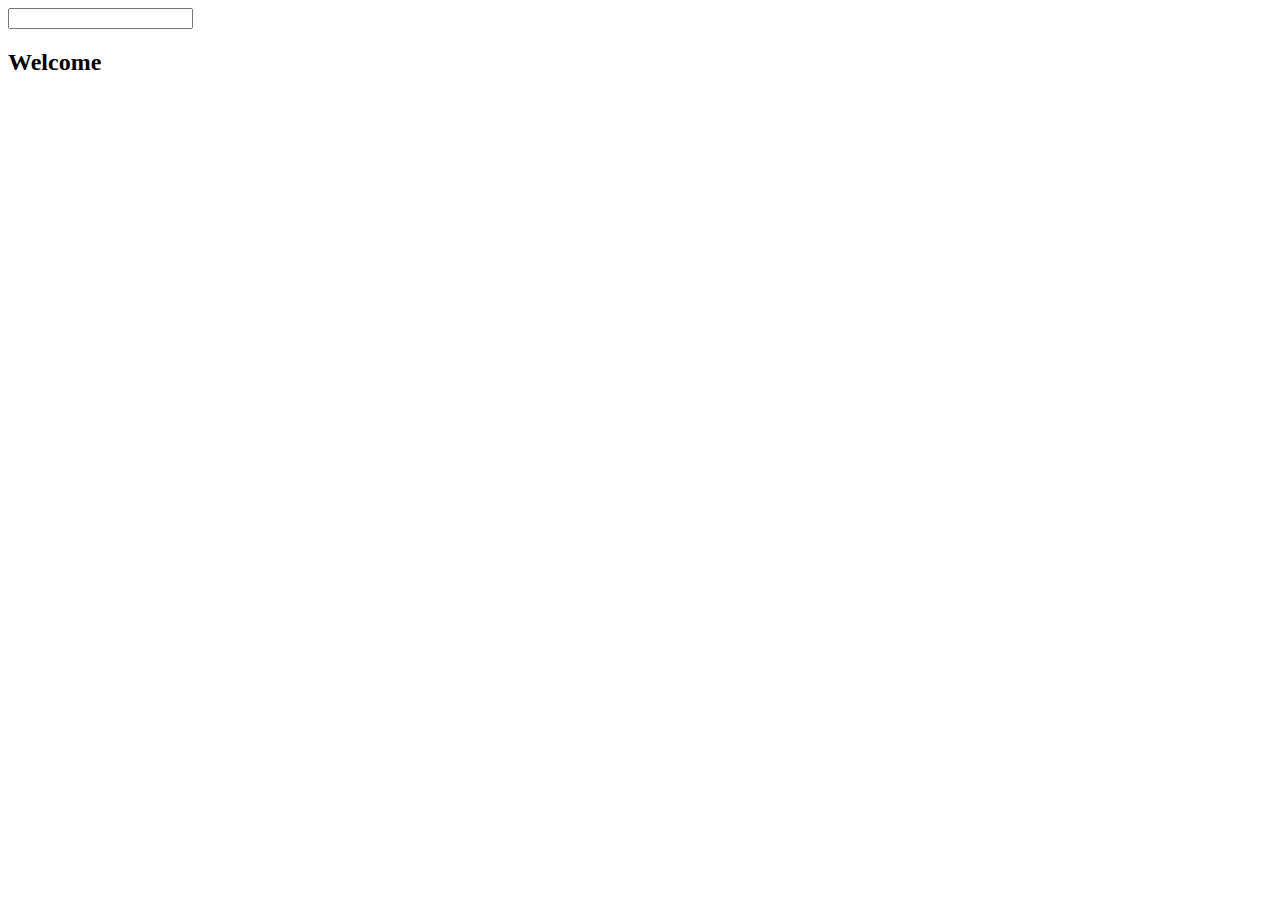
<file: Exercise Files/01_02/finished/angular/index.html>
<!doctype html>
<html lang="en" ng-app>
<head>
  <meta charset="UTF-8">
  <title>Angular Demo</title>
  <script src="lib/angular/angular.min.js"></script>
</head>
<body>
  <input type="text" ng-model="name">
  <h2>Welcome {{name}}</h2>
</body>
</html>
</file>
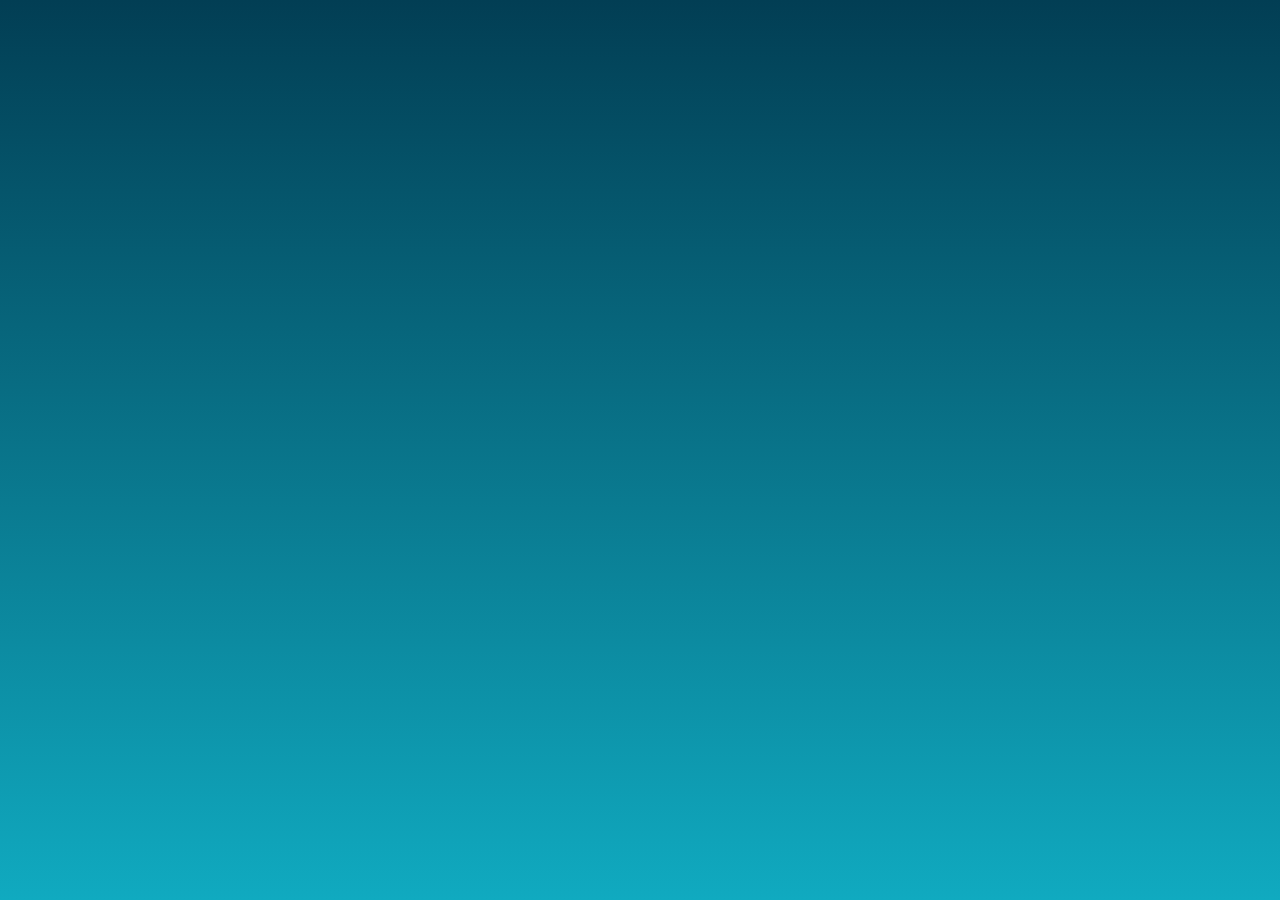
<file: Exercise Files/03_01/finished/angular/index.html>
<!doctype html>
<html lang="en" ng-app="myApp">
<head>
  <meta charset="UTF-8">
  <title>Angular Demo</title>
  <script src="lib/angular/angular.min.js"></script>
  <script src="lib/angular/angular-route.min.js"></script>

  <script src="js/controllers.js"></script>
  <link rel="stylesheet" href="css/style.css">
</head>
<body>
<div class="main" ng-view></div>
</body>
</html>
</file>
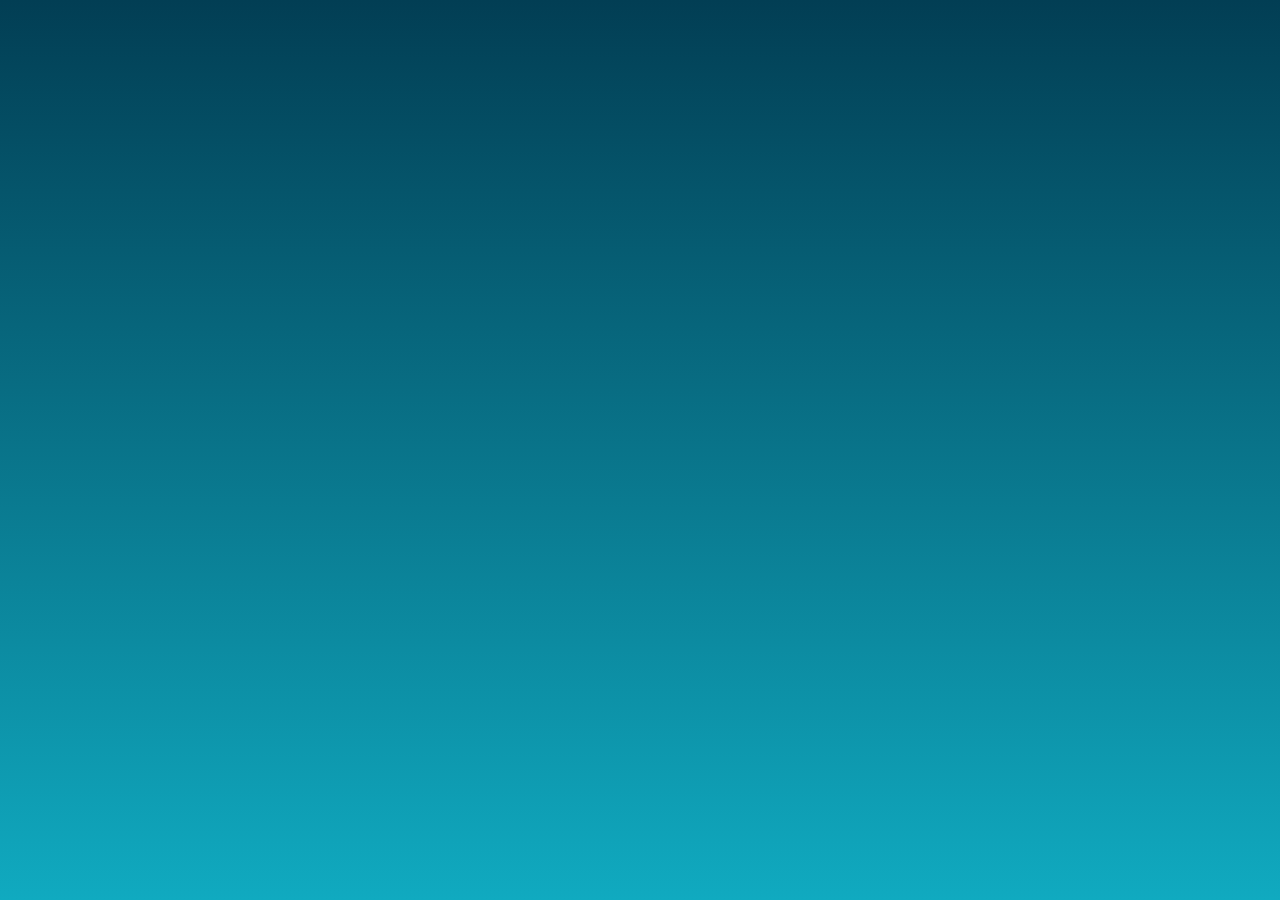
<file: Exercise Files/03_01/start/angular/index.html>
<!doctype html>
<html lang="en" ng-app="myApp">
<head>
  <meta charset="UTF-8">
  <title>Angular Demo</title>
  <script src="lib/angular/angular.min.js"></script>
  <script src="lib/angular/angular-route.min.js"></script>
  <script src="js/controllers.js"></script>
  <link rel="stylesheet" href="css/style.css">
</head>
<body>
<div class="main" ngview>

 </div>
</body>
</html>
</file>
<file: Exercise Files/03_01/finished/angular/css/style.css>
/* @override 
  http://planetoftheweb.com/_/css/styles.css */

@import url("http://fonts.googleapis.com/css?family=Bree+Serif|Merriweather:400,300,700,900|Droid+Sans:400,700");

/* Reset Styles */

html, body, div, span, applet, object, iframe,
h1, h2, h3, h4, h5, h6, p, blockquote, pre,
a, abbr, acronym, address, big, cite, code,
del, dfn, em, img, ins, kbd, q, s, samp,
small, strike, strong, sub, sup, tt, var,
b, u, i, center,
dl, dt, dd, ol, ul, li,
fieldset, form, label, legend,
table, caption, tbody, tfoot, thead, tr, th, td,
article, aside, canvas, details, embed,
figure, figcaption, footer, header, hgroup,
menu, nav, output, ruby, section, summary,
time, mark, audio, video {
  margin: 0;
  padding: 0;
  border: 0;
  font: inherit;
  font-size: 100%;
  vertical-align: baseline; }

html {
  line-height: 1; }

ol, ul {
  list-style: none; }

table {
  border-collapse: collapse;
  border-spacing: 0; }

caption, th, td {
  text-align: left;
  font-weight: normal;
  vertical-align: middle; }

q, blockquote {
  quotes: none; }

  q:before, q:after, blockquote:before, blockquote:after {
    content: "";
    content: none; }

a img {
  border: none; }

article, aside, details, figcaption, figure, footer, header, hgroup, menu, nav, section, summary {
  display: block; }

* {
  -webkit-box-sizing: border-box;
  -moz-box-sizing: border-box;
  box-sizing: border-box; }


/* Base Styles */

.cf:before,
.cf:after {
    content: " "; /* 1 */
    display: table; /* 2 */
}

.cf:after {
    clear: both;
}

html {
  background-color: #023E54; 
  background-image: url(images/fallback-gradient.png); 
  background-image: -webkit-gradient(linear, 0% 0%, 0% 100%, from(#023E54), to(#10AAC0));
  background-image: -webkit-linear-gradient(top, #023E54, #10AAC0); 
  background-image: -moz-linear-gradient(top, #023E54, #10AAC0);
  background-image: -o-linear-gradient(top, #023E54, #10AAC0);
  min-height: 100%;
  height: auto;
}

body  {
  font-family: Merriweather, serif;
  font-size: 1rem;
  line-height: 160%;
  *zoom: 1;
}


h1, h2, h3, h4, h5, h6 {
  font-family: 'Bree Serif', serif;
  font-weight: normal;
  color: #475b62;
  text-shadow: 1px 1px rgb(255,255,255, 1);
}

a {
  color: #145266;
  font-family: Bree Serif, serif;
}

h1{
  color: #145266;
  font-size: 2.2rem;
  line-height: 100%;
  margin-bottom: 10px;
}

h2{ 
  font-size: 1.5rem;
  line-height: 90%;
  color: #c61c6f;
}

h3{ 
  margin-top: 0;
  color: #bd3613;
  line-height: 110%;
  margin-bottom: 5px;
}

p {
  line-height: 1.3rem;
  color: #475B62;
  margin-bottom: 10px;
  font-family: 'Merriweather';
}

a.small {
  line-height: 100%;
  font-size: .9rem;
}


/* Search Styles */

.search {
  background: #063642;
  color: #EEE8D5;
  width: 90%;
  min-width: 320px;
  max-width: 500px;
  margin: 0 auto;
  margin-top: 30px;
  border-radius: 20px;
  padding: 20px 30px;
  z-index: 20;
}

.search h1 {
  color: #EEE8D5;
}

.btn {
    display: inline-block;
    padding: 6px 12px;
    margin-bottom: 0;
    font-size: 1rem;
    line-height: 140%;
    text-align: center;
    text-decoration: none;
    white-space: nowrap;
    vertical-align: middle;
    cursor: pointer;
    border: 1px solid transparent;
    border-radius: 4px;
    background: #C61C6F;
    color: #FCF4DC;
    -webkit-user-select: none;
       -moz-user-select: none;
        -ms-user-select: none;
         -o-user-select: none;
            user-select: none;
}

.btn .btn-left {
  float: left;
}

.btn .btn-right {
  float: right;
}

.btn:hover {
    background: #09576D;
}

.search label {
  display: none;
}

.search input {
  font-family: 'Droid Sans', sans-serif;
  width: 100%;
  padding: 10px 0 10px 15px;
  font-size: 1rem;
  color: #475B62;
  background: rgba(255,255,255,0.4);
  border: 1px solid rgba(255,255,255,0.2);
  border-radius: 10px;
  outline: 0;
}

.search .formgroup input {
  border: 1px solid rgba(0,0,0,0.3);
  display: inline;
  width: auto;
}

.search label.formgroup {
  display: inline;
  width: auto;
}

.search select {
  display: inline;
  padding: 10px 0 10px 15px;
  font-size: 1rem;
  color: #475B62;
  background: rgba(255,255,255,0.4);
  border: 1px solid rgba(0,0,0,0.3);
  border-radius: 10px;
  outline: 0;
}

/* Artist List Styles */

.artistlist {
  background: #EEE8D5;
  width: 50%;
  min-width: 290px;
  max-width:350px;
  margin: 0 auto;
  margin-bottom: 30px;
  border-radius: 0 0 20px 20px;
  opacity: .95;
  z-index: 10;
}

.artistlist ul {
  margin: 0;
  padding: 0;
  background: #FDF6E3;
}

.artistlist li {
  margin: 0;
  padding: 10px 10px 0 10px;
  border-bottom: 1px dotted black;
}

.artistlist a {
  display: block;
  text-decoration: none;
}

.artistlist li:hover {
  background: #FDF6E3;
}

.artist img {
  display: block;
  float: left;
  width: 60px;
  -webkit-border-radius: 12px;
  border-radius: 12px;
  margin-right: 10px;
  margin-bottom: 10px;
}

.artist info {
  display: block;
  float: left;
  padding-left: 120px !important;
}

.artist:last-child {
  border-bottom:none;
}

.artistinfo {
  font-size: 1.1em;
  line-height: 160%;
  background: #EEE8D5;
  color: #0F4150;
  width: 90%;
  min-width: 320px;
  max-width: 620px;
  margin: 0 auto;
  margin-top: 30px;
  margin-bottom: 30px;
  padding: 20px 30px;
  border-radius: 10px;
  z-index: 20;
}

.artistinfo h1{
  font-size: 1.8em;
  margin-bottom: 0;
}

.artistinfo img {
  width: 40%;
  max-width: 130px;
  border-radius: 20px;
}

.artistinfo .btn {

}
</file>
<file: Exercise Files/03_01/start/angular/css/style.css>
/* @override 
  http://planetoftheweb.com/_/css/styles.css */

@import url("http://fonts.googleapis.com/css?family=Bree+Serif|Merriweather:400,300,700,900|Droid+Sans:400,700");

/* Reset Styles */

html, body, div, span, applet, object, iframe,
h1, h2, h3, h4, h5, h6, p, blockquote, pre,
a, abbr, acronym, address, big, cite, code,
del, dfn, em, img, ins, kbd, q, s, samp,
small, strike, strong, sub, sup, tt, var,
b, u, i, center,
dl, dt, dd, ol, ul, li,
fieldset, form, label, legend,
table, caption, tbody, tfoot, thead, tr, th, td,
article, aside, canvas, details, embed,
figure, figcaption, footer, header, hgroup,
menu, nav, output, ruby, section, summary,
time, mark, audio, video {
  margin: 0;
  padding: 0;
  border: 0;
  font: inherit;
  font-size: 100%;
  vertical-align: baseline; }

html {
  line-height: 1; }

ol, ul {
  list-style: none; }

table {
  border-collapse: collapse;
  border-spacing: 0; }

caption, th, td {
  text-align: left;
  font-weight: normal;
  vertical-align: middle; }

q, blockquote {
  quotes: none; }

  q:before, q:after, blockquote:before, blockquote:after {
    content: "";
    content: none; }

a img {
  border: none; }

article, aside, details, figcaption, figure, footer, header, hgroup, menu, nav, section, summary {
  display: block; }

* {
  -webkit-box-sizing: border-box;
  -moz-box-sizing: border-box;
  box-sizing: border-box; }


/* Base Styles */

.cf:before,
.cf:after {
    content: " "; /* 1 */
    display: table; /* 2 */
}

.cf:after {
    clear: both;
}

html {
  background-color: #023E54; 
  background-image: url(images/fallback-gradient.png); 
  background-image: -webkit-gradient(linear, 0% 0%, 0% 100%, from(#023E54), to(#10AAC0));
  background-image: -webkit-linear-gradient(top, #023E54, #10AAC0); 
  background-image: -moz-linear-gradient(top, #023E54, #10AAC0);
  background-image: -o-linear-gradient(top, #023E54, #10AAC0);
  min-height: 100%;
  height: auto;
}

body  {
  font-family: Merriweather, serif;
  font-size: 1rem;
  line-height: 160%;
  *zoom: 1;
}


h1, h2, h3, h4, h5, h6 {
  font-family: 'Bree Serif', serif;
  font-weight: normal;
  color: #475b62;
  text-shadow: 1px 1px rgb(255,255,255, 1);
}

a {
  color: #145266;
  font-family: Bree Serif, serif;
}

h1{
  color: #145266;
  font-size: 2.2rem;
  line-height: 100%;
  margin-bottom: 10px;
}

h2{ 
  font-size: 1.5rem;
  line-height: 90%;
  color: #c61c6f;
}

h3{ 
  margin-top: 0;
  color: #bd3613;
  line-height: 110%;
  margin-bottom: 5px;
}

p {
  line-height: 1.3rem;
  color: #475B62;
  margin-bottom: 10px;
  font-family: 'Merriweather';
}

a.small {
  line-height: 100%;
  font-size: .9rem;
}


/* Search Styles */

.search {
  background: #063642;
  color: #EEE8D5;
  width: 90%;
  min-width: 320px;
  max-width: 500px;
  margin: 0 auto;
  margin-top: 30px;
  border-radius: 20px;
  padding: 20px 30px;
  z-index: 20;
}

.search h1 {
  color: #EEE8D5;
}

.btn {
    display: inline-block;
    padding: 6px 12px;
    margin-bottom: 0;
    font-size: 1rem;
    line-height: 140%;
    text-align: center;
    text-decoration: none;
    white-space: nowrap;
    vertical-align: middle;
    cursor: pointer;
    border: 1px solid transparent;
    border-radius: 4px;
    background: #C61C6F;
    color: #FCF4DC;
    -webkit-user-select: none;
       -moz-user-select: none;
        -ms-user-select: none;
         -o-user-select: none;
            user-select: none;
}

.btn .btn-left {
  float: left;
}

.btn .btn-right {
  float: right;
}

.btn:hover {
    background: #09576D;
}

.search label {
  display: none;
}

.search input {
  font-family: 'Droid Sans', sans-serif;
  width: 100%;
  padding: 10px 0 10px 15px;
  font-size: 1rem;
  color: #475B62;
  background: rgba(255,255,255,0.4);
  border: 1px solid rgba(255,255,255,0.2);
  border-radius: 10px;
  outline: 0;
}

.search .formgroup input {
  border: 1px solid rgba(0,0,0,0.3);
  display: inline;
  width: auto;
}

.search label.formgroup {
  display: inline;
  width: auto;
}

.search select {
  display: inline;
  padding: 10px 0 10px 15px;
  font-size: 1rem;
  color: #475B62;
  background: rgba(255,255,255,0.4);
  border: 1px solid rgba(0,0,0,0.3);
  border-radius: 10px;
  outline: 0;
}

/* Artist List Styles */

.artistlist {
  background: #EEE8D5;
  width: 50%;
  min-width: 290px;
  max-width:350px;
  margin: 0 auto;
  margin-bottom: 30px;
  border-radius: 0 0 20px 20px;
  opacity: .95;
  z-index: 10;
}

.artistlist ul {
  margin: 0;
  padding: 0;
  background: #FDF6E3;
}

.artistlist li {
  margin: 0;
  padding: 10px 10px 0 10px;
  border-bottom: 1px dotted black;
}

.artistlist a {
  display: block;
  text-decoration: none;
}

.artistlist li:hover {
  background: #FDF6E3;
}

.artist img {
  display: block;
  float: left;
  width: 60px;
  -webkit-border-radius: 12px;
  border-radius: 12px;
  margin-right: 10px;
  margin-bottom: 10px;
}

.artist info {
  display: block;
  float: left;
  padding-left: 120px !important;
}

.artist:last-child {
  border-bottom:none;
}

.artistinfo {
  font-size: 1.1em;
  line-height: 160%;
  background: #EEE8D5;
  color: #0F4150;
  width: 90%;
  min-width: 320px;
  max-width: 620px;
  margin: 0 auto;
  margin-top: 30px;
  margin-bottom: 30px;
  padding: 20px 30px;
  border-radius: 10px;
  z-index: 20;
}

.artistinfo h1{
  font-size: 1.8em;
  margin-bottom: 0;
}

.artistinfo img {
  width: 40%;
  max-width: 130px;
  border-radius: 20px;
}

.artistinfo .btn {

}
</file>
